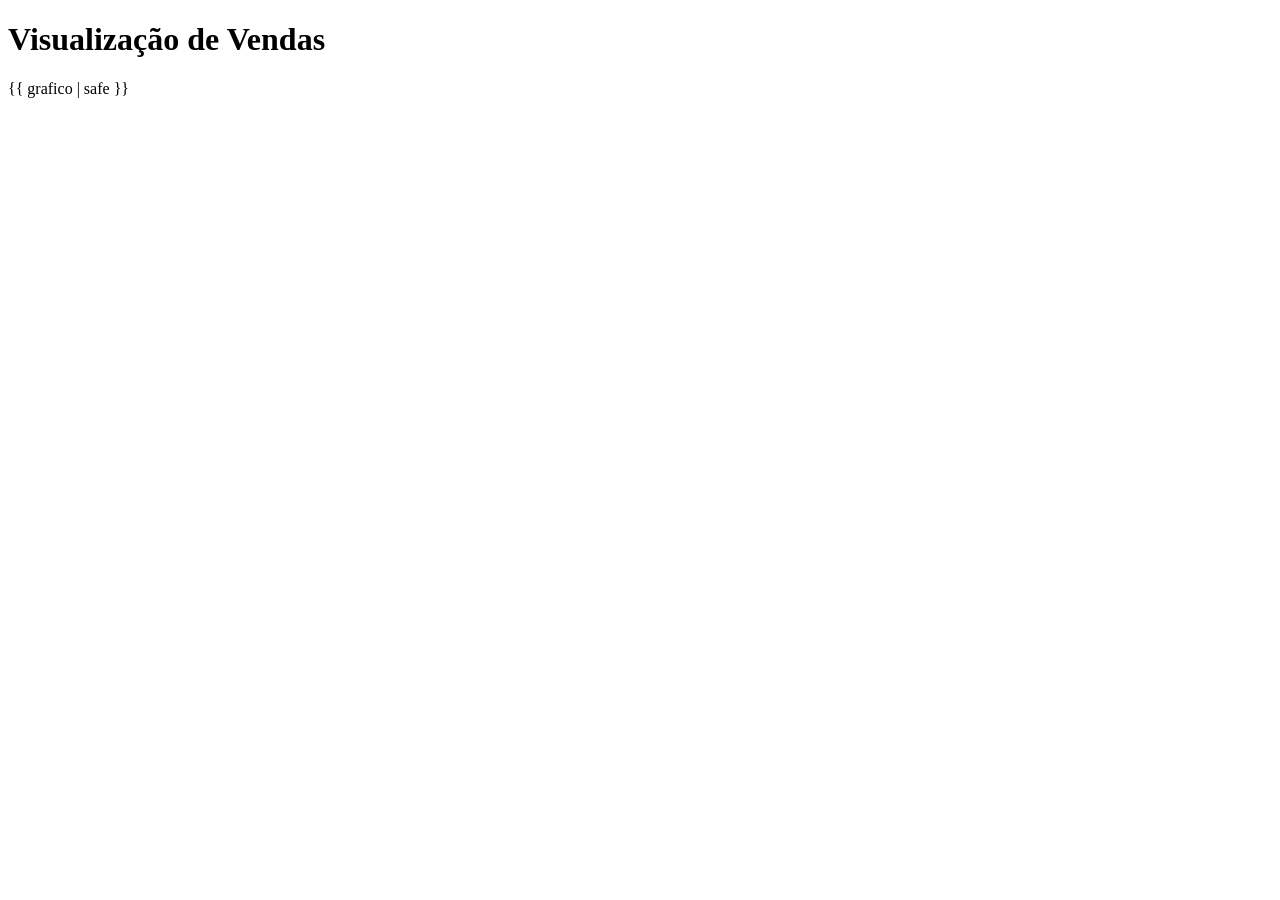
<file: templates/grafico.html>
<!DOCTYPE html>
<html lang="en">
<head>
    <meta charset="UTF-8">
    <meta name="viewport" content="width=device-width, initial-scale=1.0">
    <title>Visualização de Vendas</title>
    <script src="https://cdn.plot.ly/plotly-latest.min.js"></script>
</head>
<body>
    <h1>Visualização de Vendas</h1>
    <div>{{ grafico | safe }}</div>
</body>
</html>
</file>
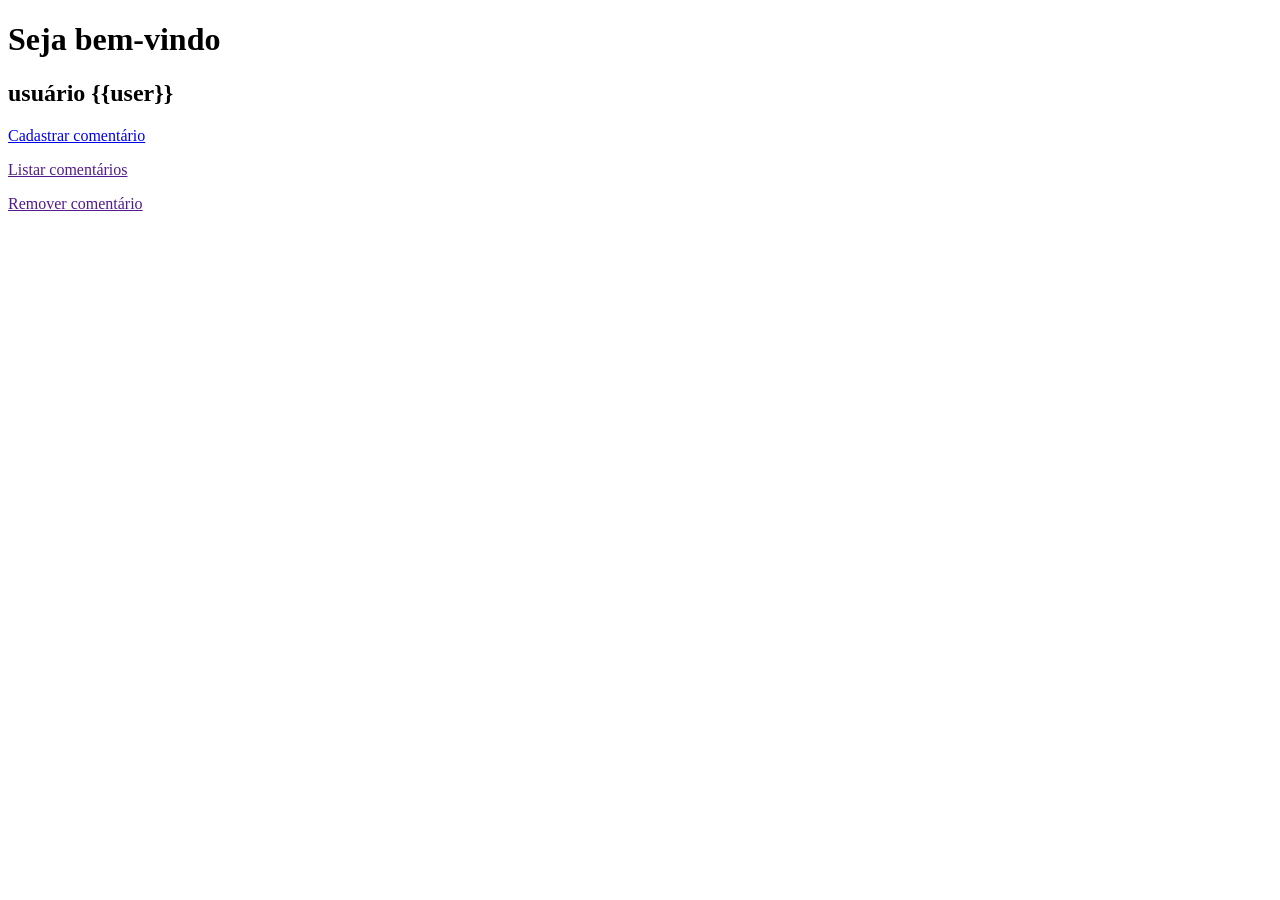
<file: templates/home.html>
<!DOCTYPE html>
<html lang="en">
<head>
    <meta charset="UTF-8">
    <title>Title</title>
</head>
<body>
    <h1>Seja bem-vindo</h1>
    <h2> usuário {{user}}</h2>



    <p><a href="/exibirPagComentario">Cadastrar comentário</a> </p>
    <p><a href="">Listar comentários</a> </p>
    <p><a href="">Remover comentário</a> </p>

</body>
</html>
</file>
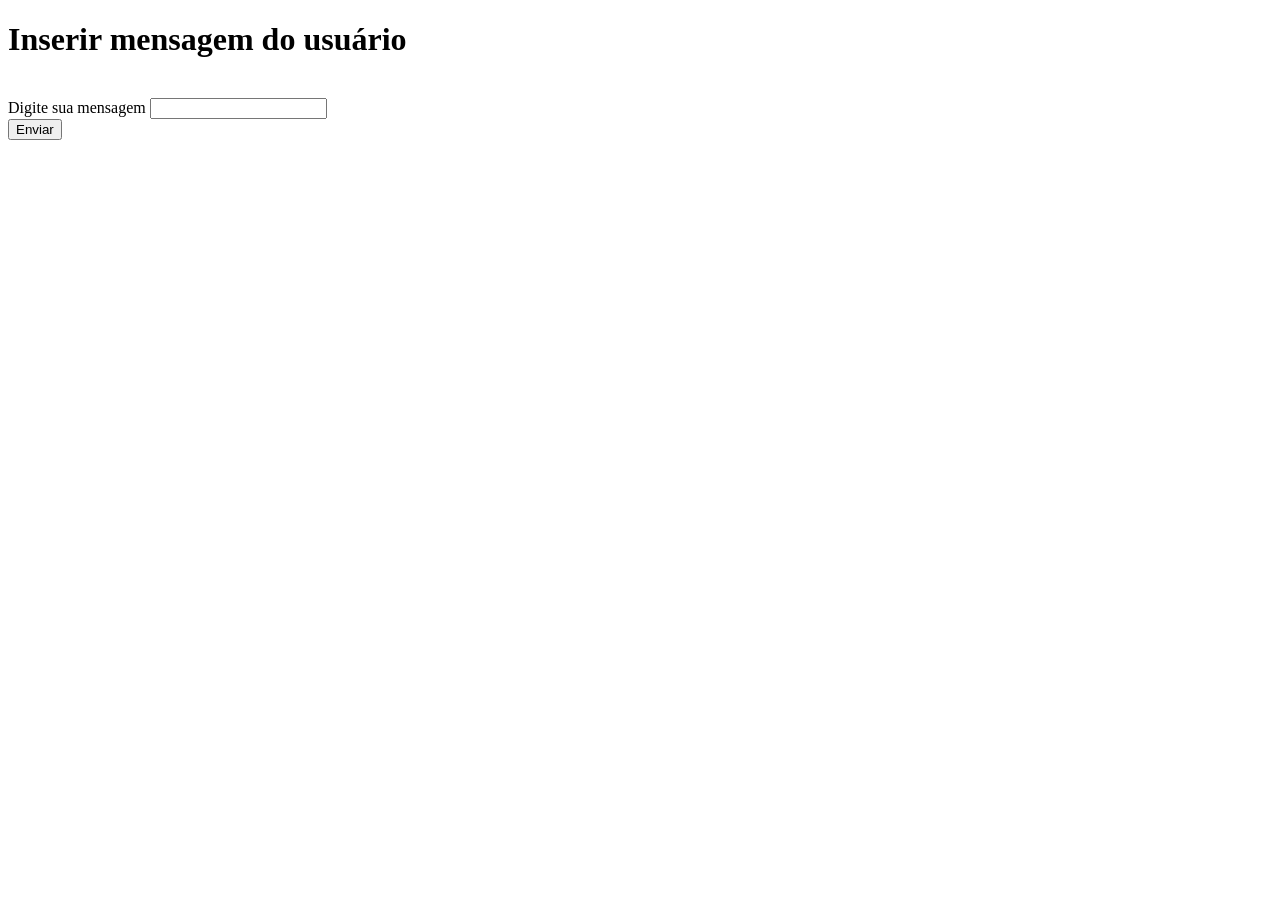
<file: templates/inserirmsg.html>
<!DOCTYPE html>
<html lang="en">
<head>
    <meta charset="UTF-8">
    <title>Title</title>
</head>
<body>
    <h1>Inserir mensagem do usuário</h1>

    <br>
    <form action="/comentario/inserir" method="post">
        <label>Digite sua mensagem</label>
        <input type="text" name="mensagem">
        <br>
        <button type="submit">Enviar</button>

    </form>

</body>
</html>
</file>
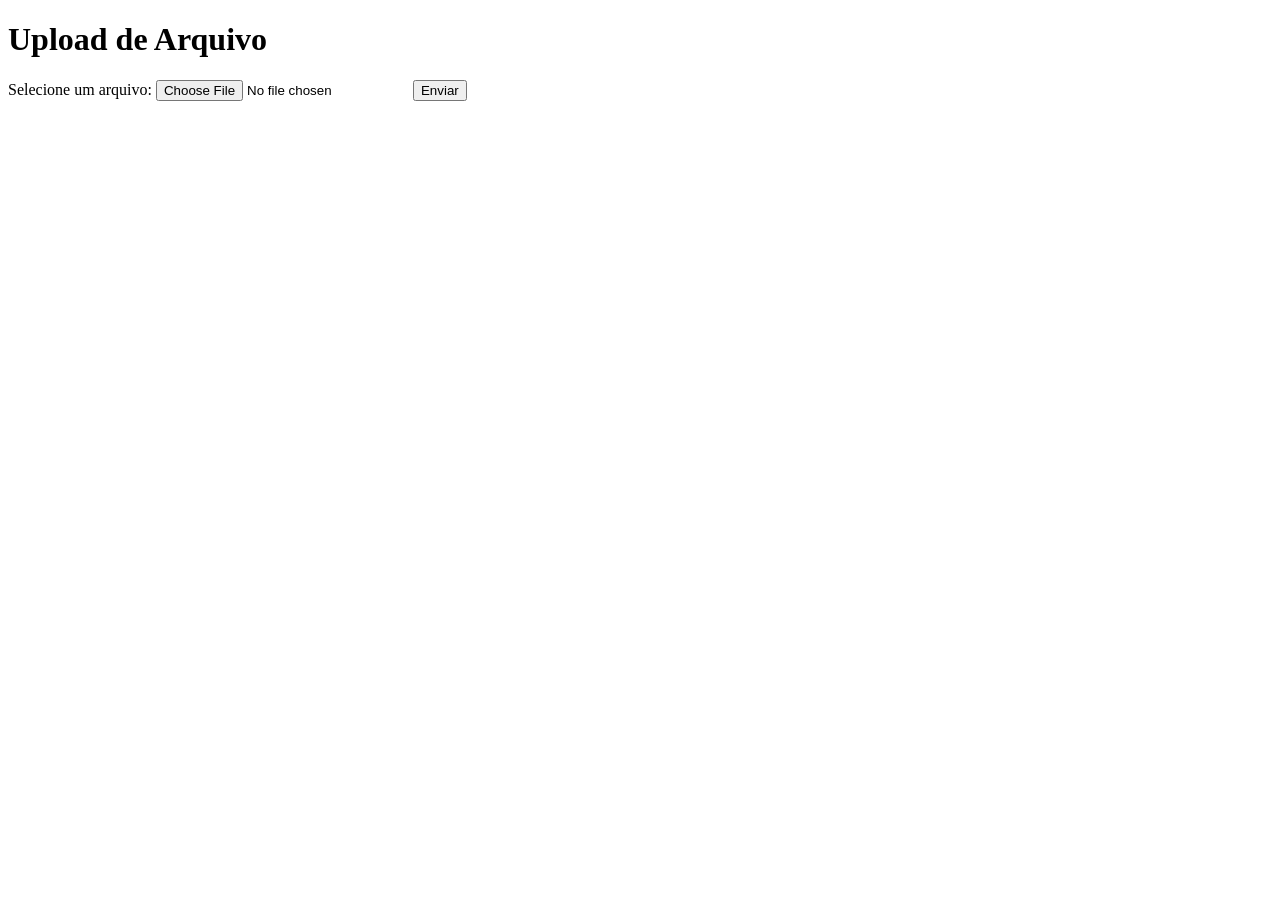
<file: templates/uploadarquivo.html>
<!DOCTYPE html>
<html lang="en">
<head>
    <meta charset="UTF-8">
    <title>Upload de Arquivos</title>
</head>
<body>
    <h1>Upload de Arquivo</h1>
    <form action="/upload" method="POST" enctype="multipart/form-data">
        <label for="file">Selecione um arquivo:</label>
        <input type="file" name="file" id="file">
        <button type="submit">Enviar</button>
    </form>
</body>
</html>
</file>
